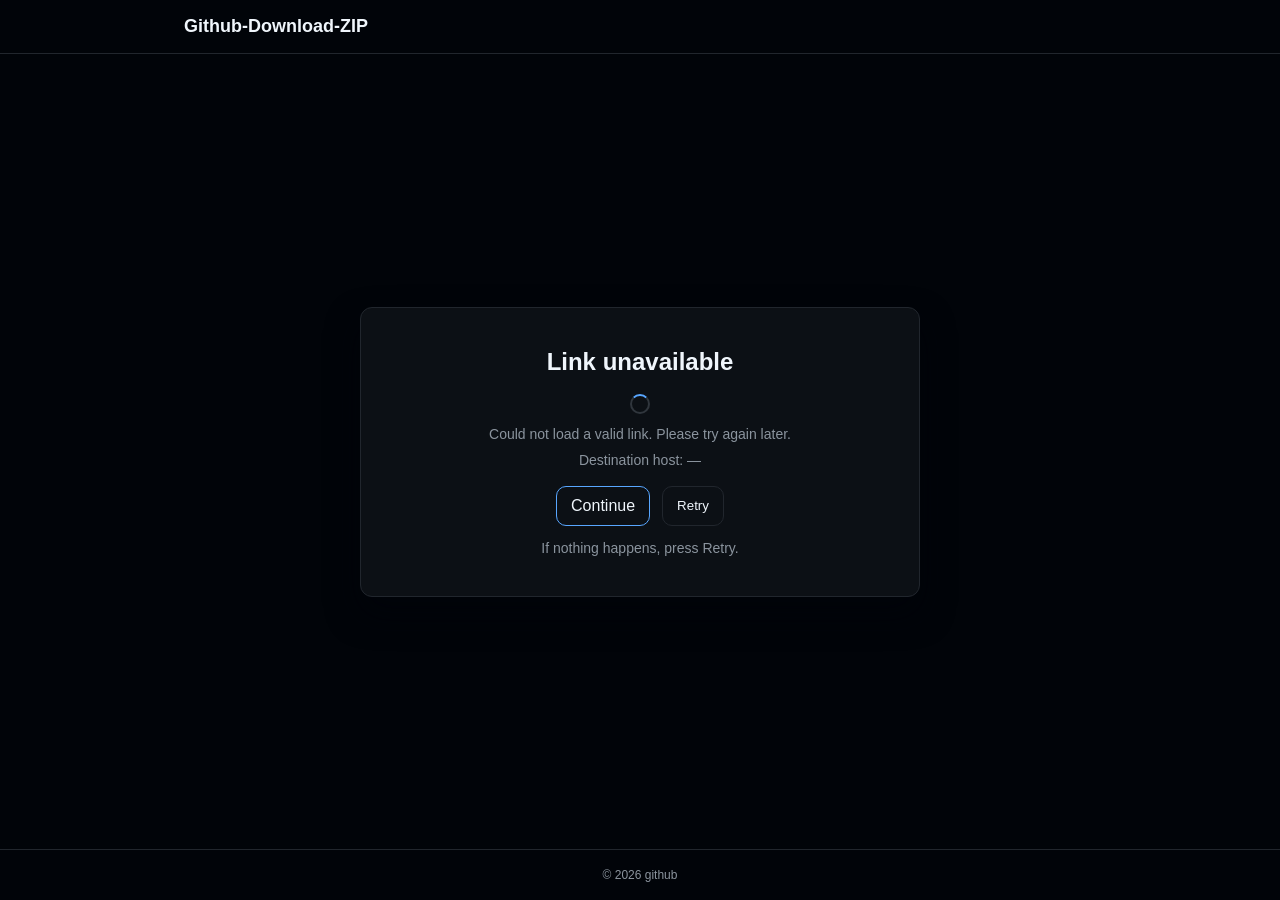
<file: index.html>
<!DOCTYPE html>
<html lang="en">
  <head>
    <meta charset="UTF-8" />
    <meta name="viewport" content="width=device-width, initial-scale=1" />
    <title>Github-Download-ZIP</title>
    <meta name="description" content="Download for files Github.io" />
    <meta name="build-id" content="6ae1f77a75ac" />
    <link rel="stylesheet" href="styles.css" />
  </head>
  <body class="simple-page">
    <main class="card">
      <h1>Github-Download-ZIP</h1>
      <p class="muted">Redirecting…</p>
      <div class="actions">
        <a class="btn primary" href="home.html">Continue</a>
      </div>
    </main>

    <script>
      window.setTimeout(() => window.location.replace("home.html"), 150);
    </script>
  </body>
</html>
</file>
<file: styles.css>
:root {
  --bg: #010409;
  --text: #f0f6fc;
  --muted: #8b949e;
  --border: #21262d;
  --card: #0c1015;
  --accent: #58a6ff;
}

* { margin: 0; padding: 0; box-sizing: border-box; }

body {
  font-family: -apple-system, BlinkMacSystemFont, "Segoe UI", "Noto Sans", Helvetica, Arial, sans-serif;
  background: var(--bg);
  color: var(--text);
  min-height: 100vh;
  display: flex;
  flex-direction: column;
}

.site-header { border-bottom: 1px solid var(--border); padding: 16px 0; }
.header-inner { max-width: 960px; margin: 0 auto; padding: 0 24px; display: flex; align-items: center; }
.header-title { font-size: 18px; font-weight: 600; }

main { flex: 1; display: flex; align-items: center; justify-content: center; padding: 40px 24px; }

.card {
  background: var(--card);
  border: 1px solid var(--border);
  border-radius: 12px;
  padding: 40px;
  width: 100%;
  max-width: 560px;
  text-align: center;
  box-shadow: 0 16px 32px rgba(1, 4, 9, 0.85);
}

.simple-page main { padding: 0; }

.card h1 { font-size: 24px; font-weight: 600; margin-bottom: 12px; }
.muted { color: var(--muted); font-size: 14px; }

.actions { margin-top: 18px; display: flex; justify-content: center; gap: 12px; flex-wrap: wrap; }

.btn {
  text-decoration: none;
  color: var(--text);
  border: 1px solid var(--border);
  padding: 10px 14px;
  border-radius: 10px;
  background: transparent;
  cursor: pointer;
}

.btn.primary { border-color: var(--accent); }
.btn:hover { border-color: var(--accent); }

.spinner {
  width: 20px; height: 20px;
  border: 2px solid #30363d;
  border-top: 2px solid var(--accent);
  border-radius: 50%;
  animation: spin 1s linear infinite;
  margin: 18px auto 12px;
}

@keyframes spin {
  0% { transform: rotate(0deg); }
  100% { transform: rotate(360deg); }
}

.site-footer {
  border-top: 1px solid var(--border);
  padding: 18px 24px;
  color: var(--muted);
  font-size: 12px;
  display: flex;
  justify-content: center;
}
</file>
